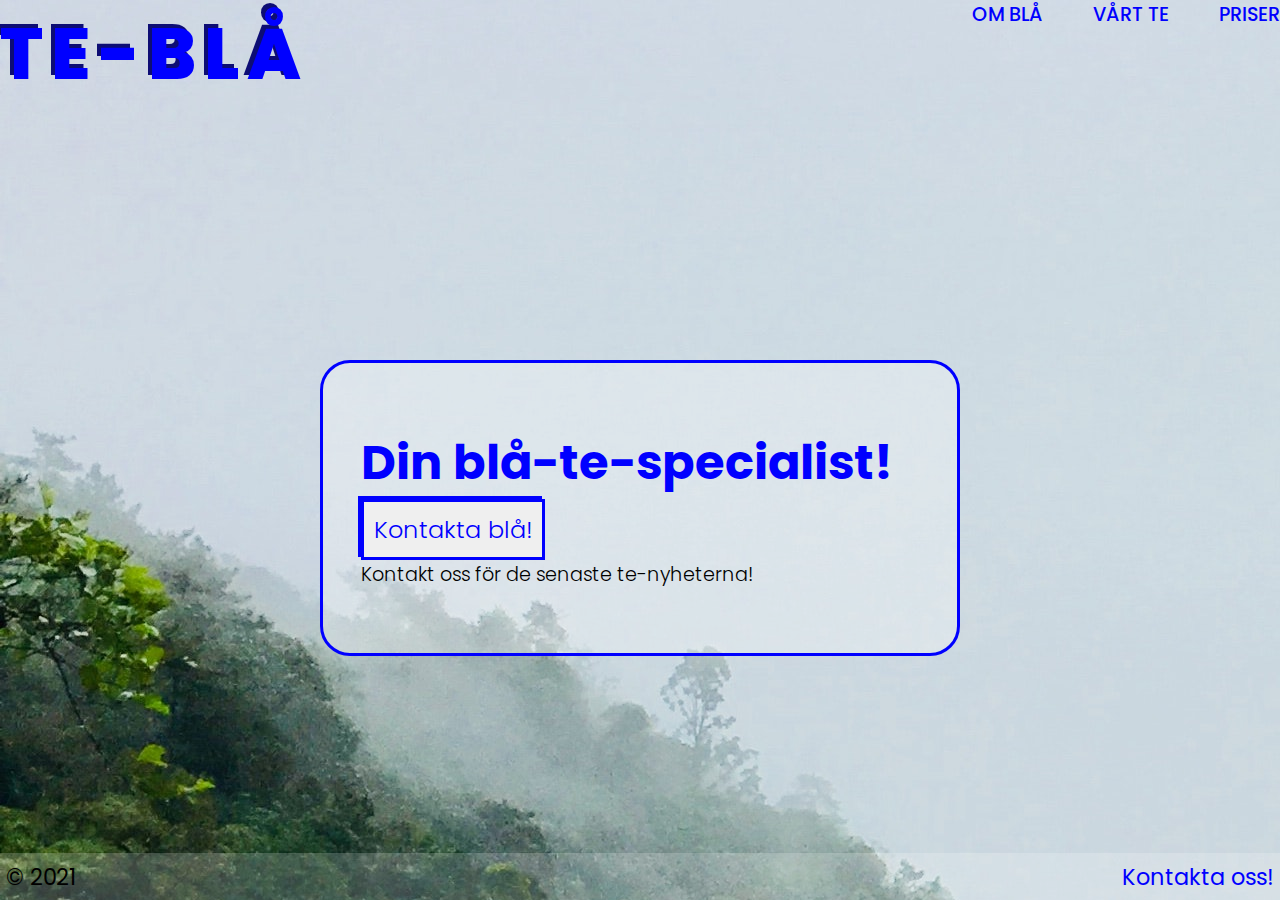
<file: index.html>
<!DOCTYPE html>
<html lang="en">
<head>
  <meta charset="UTF-8">
  <meta http-equiv="X-UA-Compatible" content="IE=edge">
  <meta name="viewport" content="width=device-width, initial-scale=1.0">
  <link rel="stylesheet" href="style.css">
  <link rel="preconnect" href="https://fonts.gstatic.com">
  <link href="https://fonts.googleapis.com/css2?family=Poppins:wght@300;500;800&display=swap" rel="stylesheet">
  <title>Te-Blå</title>
  
</head>
<body>
  <header>
    <h1>Te-Blå</h1>
    <nav>
      <ul>
        <li>Om blå</li>
        <li>Vårt te</li>
        <li>Priser</li>
      </ul>
    </nav>
  </header>
  
  <main>

    <h2>Din blå-te-specialist!</h2>

    <button>
      <a href="formular.html">Kontakta blå!</a>
    </button>
    <p>Kontakt oss för de senaste te-nyheterna!</p>
    
  </main>

  <footer>
    © 2021
    <a href="mailto:hej@bla.com">Kontakta oss!</a>
  </footer>
  
</body>
</html>
</file>
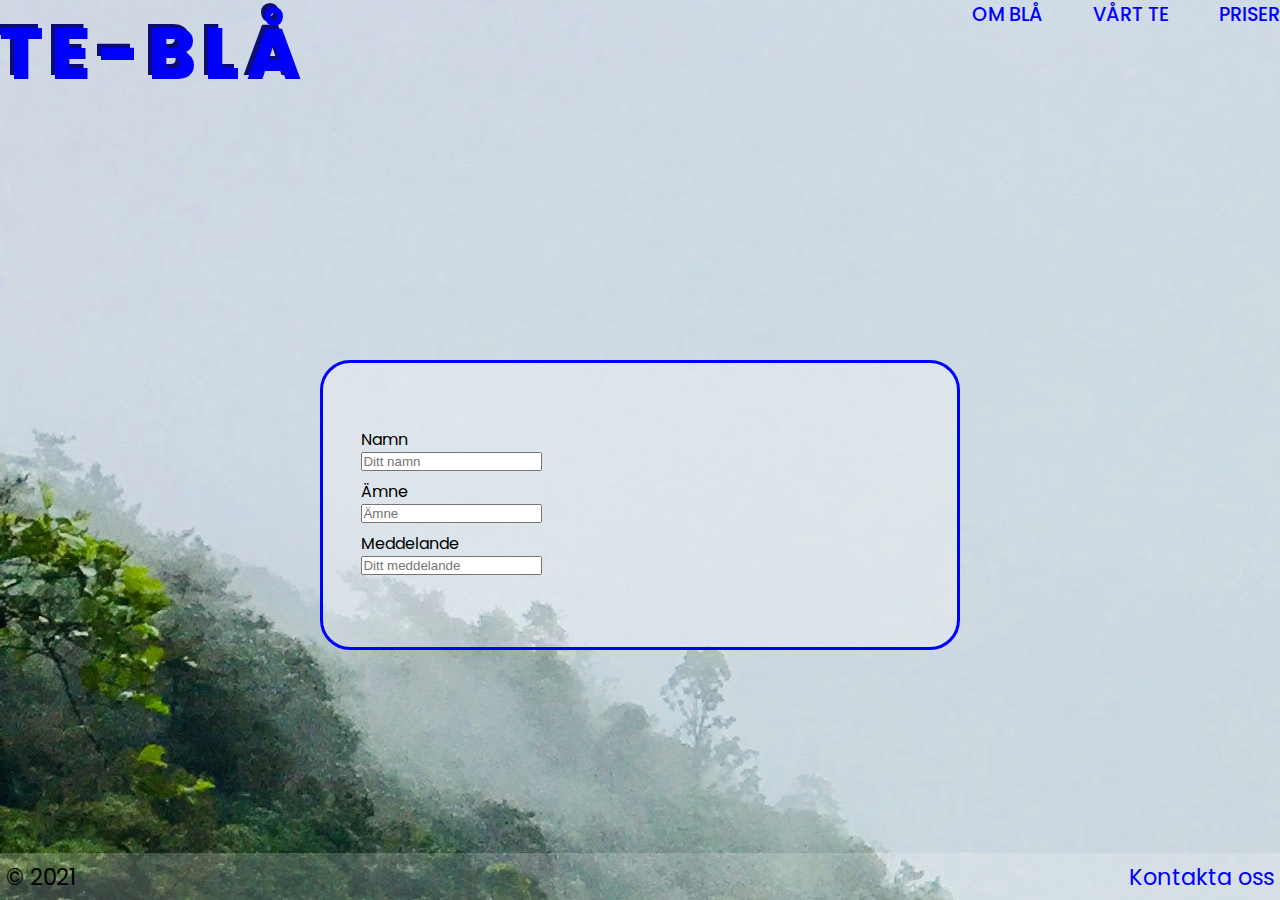
<file: formular.html>
<!DOCTYPE html>
<html lang="en">
<head>
    <meta charset="UTF-8">
    <meta name="viewport" content="width=device-width, initial-scale=1.0">
    <title>Te-Blå: Kontakt</title>
    <link rel="stylesheet" href="style.css">
    <link rel="preconnect" href="https://fonts.gstatic.com">
    <link href="https://fonts.googleapis.com/css2?family=Poppins:wght@300;500;800&display=swap" rel="stylesheet">
</head>
<body>
    <header>
        <h1>Te-Blå</h1>
        <nav>
          <ul>
            <li>Om blå</li>
            <li>Vårt te</li>
            <li>Priser</li>
          </ul>
        </nav>
      </header>
    <main>
    <div class="contactWrapper">
        <form class="contact">
            <label for="name">Namn</label>
            <input type="text" id="name" placeholder="Ditt namn">
            <label for="subject">Ämne</label>
            <input type="text" id="subject" placeholder="Ämne">
            <label for="message">Meddelande</label>
            <input type="text" id="message" placeholder="Ditt meddelande"
        </form>
    </div>
</main>
    <footer>
        © 2021
        <a href="mailto:hej@bla.com">Kontakta oss</a>
      </footer>
    
</body>
</html>
</file>
<file: style.css>
* {
	margin: 0;
	padding: 0;
	box-sizing: border-box;
}

body {
	width: 100vw;
	height: 100vh;
	display: flex;
	flex-direction: column;
	font-family: "Poppins", sans-serif;
	background-image: url("teabackground.jpg");
	background-size: c over;
}

header {
	display: flex;
	justify-content: space-between;
	text-transform: uppercase;
}

header h1 {
	font-size: 4.5rem;
	font-weight: 800;
	letter-spacing: 0.5rem;
	margin-bottom: 2px;
	color: blue;
	text-shadow: rgb(13, 13, 116) -4px -4px 0;
}

nav ul {
	display: flex;
	list-style-type: none;
}

nav li {
	margin-left: 50px;
	color: blue;
	font-size: 1.2rem;
	font-weight: 500;
}
nav li:hover {
	cursor: pointer;
}

main {
	width: 50%;
	padding: 5vw 3vw;
	align-self: center;
	display: flex;
	flex-wrap: wrap;
	justify-content: space-between;
	position: absolute;
	top: 40%;
	background-color: rgba(255, 255, 255, 0.3);
	border-style: solid;
	border-color: blue;
	border-radius: 30px;
}

h2 {
	font-size: 3rem;
	color: blue;
}

p {
	margin: 0;
	font-weight: 300;
	font-size: 1.2rem;
}

button {
	border: blue solid 3px;
	box-shadow: blue -3px -3px 0;
	padding: 10px;
	font-size: 1.5rem;
	font-weight: 300;
}

a {
	font-family: "Poppins", sans-serif;
	color: blue;
	text-decoration: none;
}
a:visited {
	color: blue;
}

footer {
	display: flex;
	justify-content: space-between;
	position: absolute;
	bottom: 0;
	width: 100%;
	font-size: 1.4rem;
	background-color: rgba(255, 255, 255, 0.2);
	padding: 0.5vw;
}

input {
	display: block;
	margin-bottom: 8px;
}
</file>
